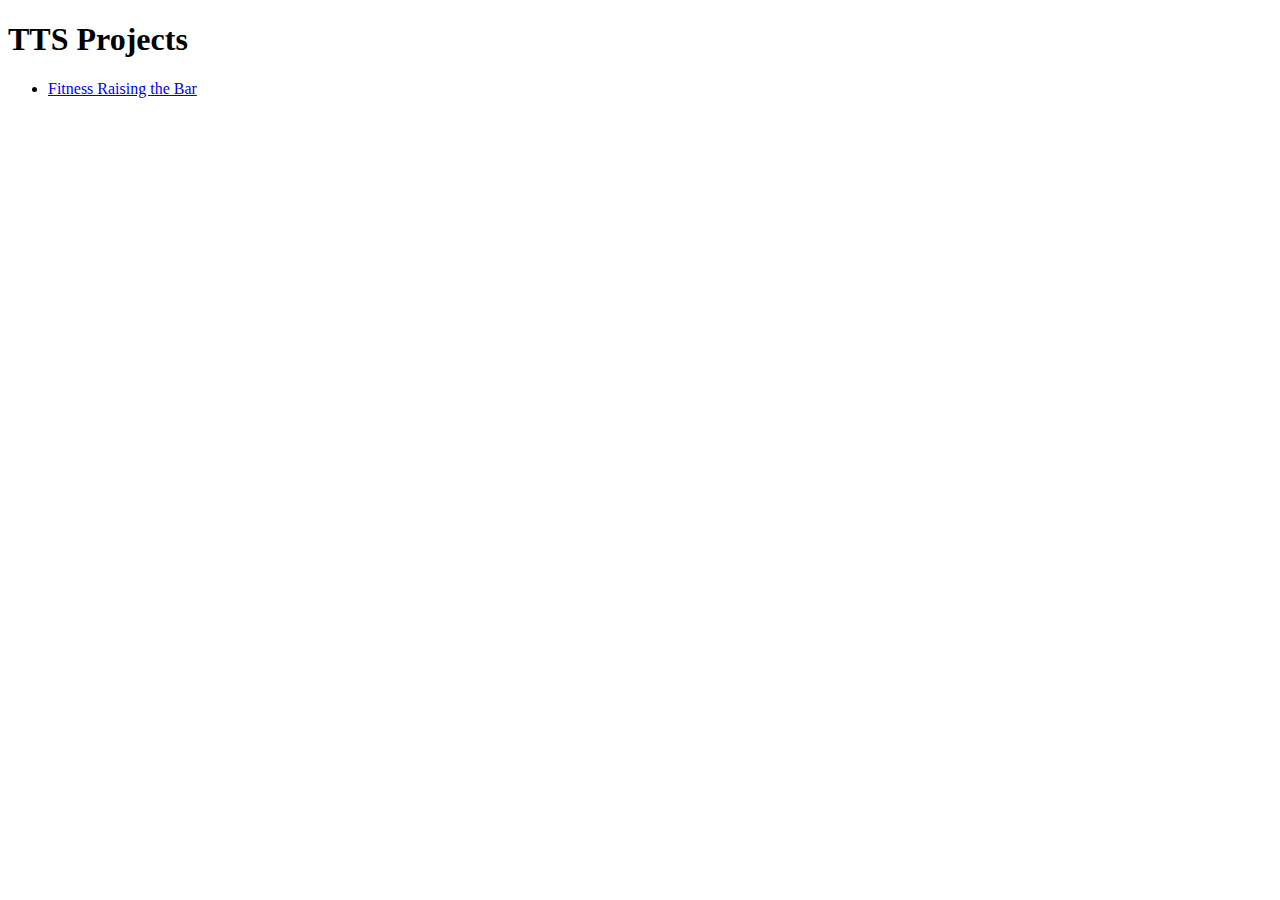
<file: index.html>
<!DOCTYPE html>
<html lang="en">
<head>
    <meta charset="UTF-8">
    <meta http-equiv="X-UA-Compatible" content="IE=edge">
    <meta name="viewport" content="width=device-width, initial-scale=1.0">
    <title>TTS Projects</title>
</head>
<body>
    <h1>TTS Projects</h1>

    <ul>
        <li>
            <a href="./FitnessRaisingtheBar/index.html"> Fitness Raising the Bar</a>
        </li>
    </ul>
</body>
</html>
</file>
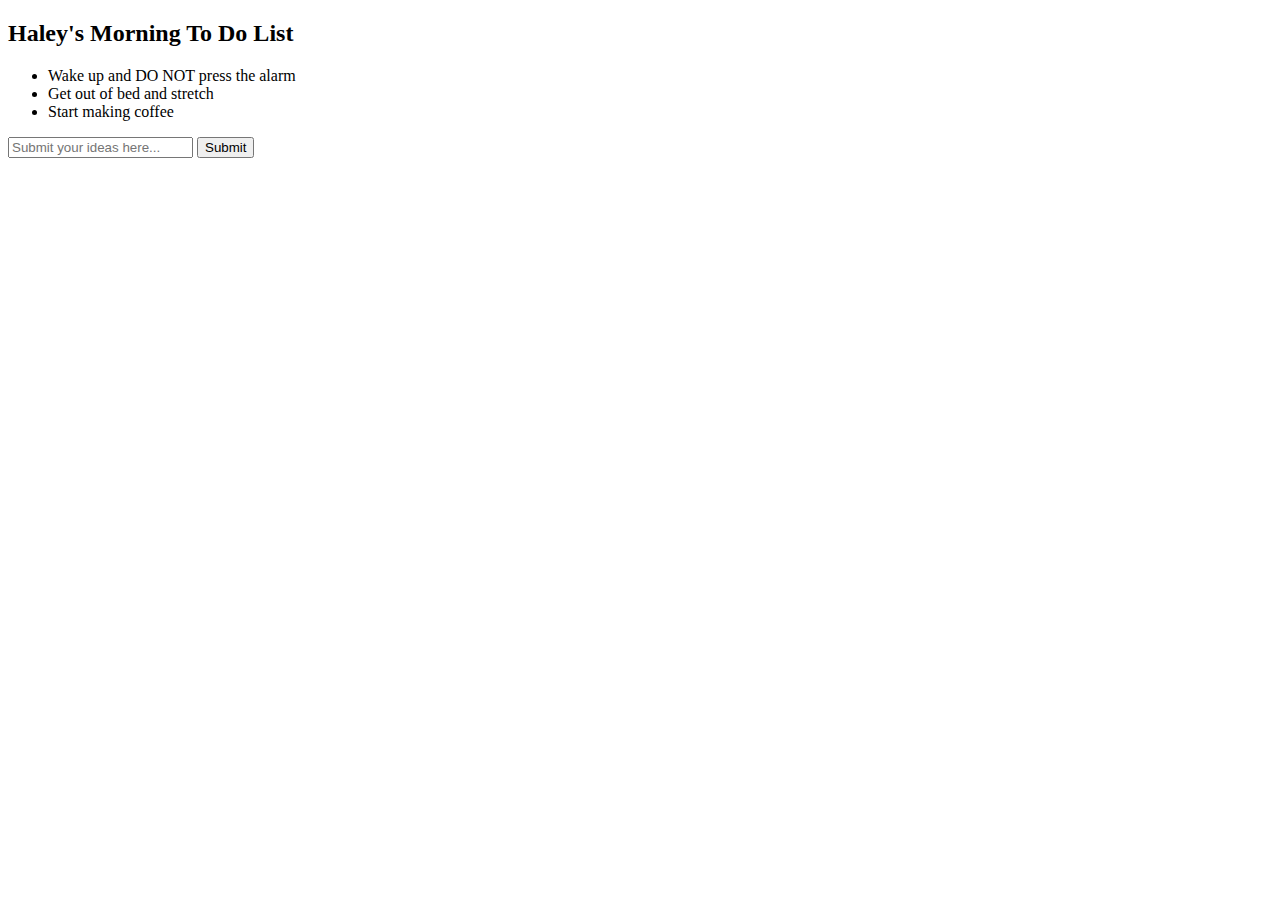
<file: Week 4 DOMS/index.html>
<!DOCTYPE html>
<html lang="en">
<head>
    <meta charset="UTF-8">
    <meta http-equiv="X-UA-Compatible" content="IE=edge">
    <meta name="viewport" content="width=device-width, initial-scale=1.0">
    <link rel="stylesheet" type="text/css" href="stylesheet.css">
    
    <title>To Do List</title>
</head>
<body>
    <!--Adding header and unordered list-->
    <div id="myDIV" class="header">
        <h2>Haley's Morning To Do List</h2>
        </div>
      
      <ul id="myUL">
        <li>Wake up and DO NOT press the alarm</li>
        <li>Get out of bed and stretch</li>
        <li>Start making coffee</li>
      </ul>
<!--Add text box and submit button-->

    <input type="text" id="myInput" placeholder="Submit your ideas here...">
    <button onclick="onClick()" type="button">Submit</button>

    <script type="text/javascript" src="todolist.js"></script>
</body>
</html>
</file>
<file: Week 4 DOMS/stylesheet.css>
.form-submit-button {
	background: #0066A2;
	color: white;
	border-style: outset;
	border-color: #0066A2;
	height: 25px;
	width: 50px;
	font: bold15px arial,sans-serif;
	text-shadow: none;
}

.form-submit-button:hover {
	background: #016ABC;
	color: #fff;
	border: 1px solid #eee;
	border-radius: 20px;
	box-shadow: 5px 5px 5px #eee;
	text-shadow: none;
}
</file>
